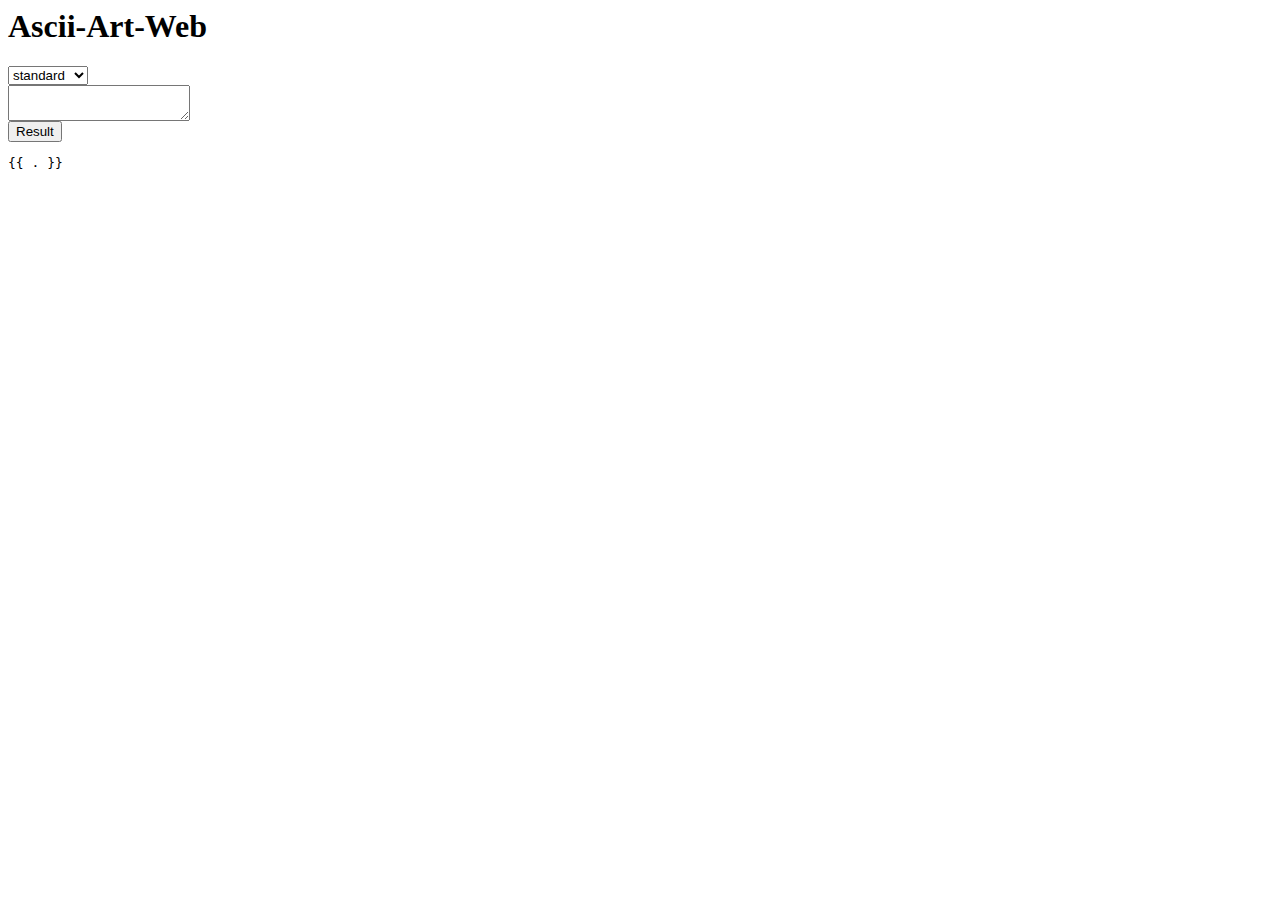
<file: templates/index.html>
<head>
</head>
<body>
  <form action="/ascii-art" method="post">
    <div class="header">
      <h1>Ascii-Art-Web</h1>
    </div>
    <div>
      <select class="Font" name="banner" id="banner">
        <option value="standard">standard</option>
        <option value="thinkertoy">thinkertoy</option>
        <option value="shadow">shadow</option>
      </select>
    </div>
    <div><textarea name="input" id="input"></textarea></div>
    <button>Result</button>
    <div>
      <pre>{{ . }}</pre>
    </div>
  </form>
</body>
</file>
